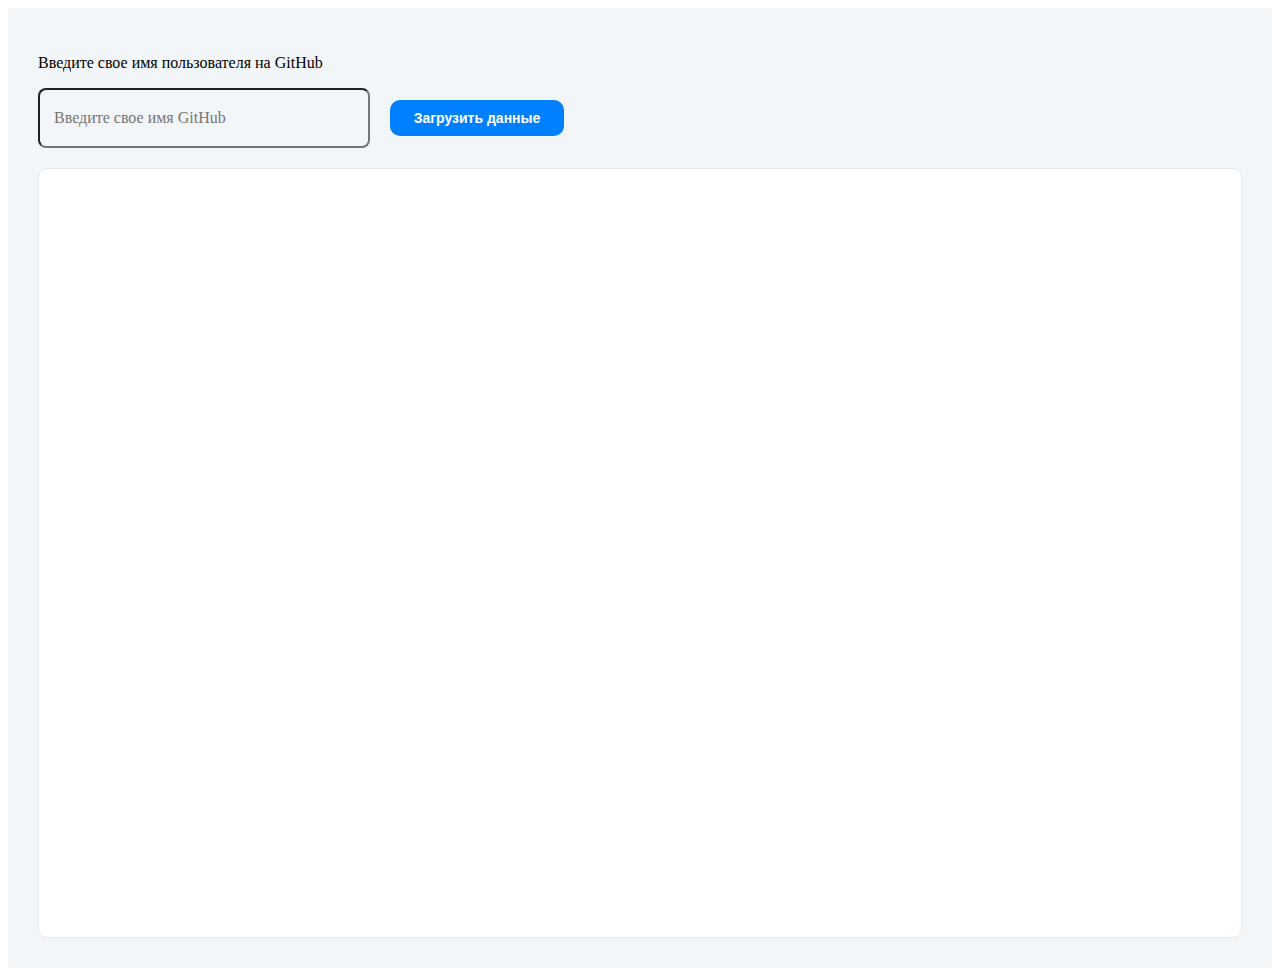
<file: ajax/index.html>
<!DOCTYPE html>
<html lang="en">

<head>
    <meta charset="UTF-8">
    <meta http-equiv="X-UA-Compatible" content="IE=edge">
    <meta name="viewport" content="width=device-width, initial-scale=1.0">
    <title>AJAX homework</title>
    <link rel="stylesheet" href="style.css">
</head>

<body>
    <div class="page-wrapper">
        <p>Введите свое имя пользователя на GitHub</p>
        <form>
            <input class="input-name js-input" type="text" name="name" placeholder="Введите свое имя GitHub">
            <button class="load-button js-load"> Загрузить данные </button>
        </form>

        <div class="results-container js-results">

        </div>
    </div>

</body>
<script src="scripts.js"></script>

</html>
</file>
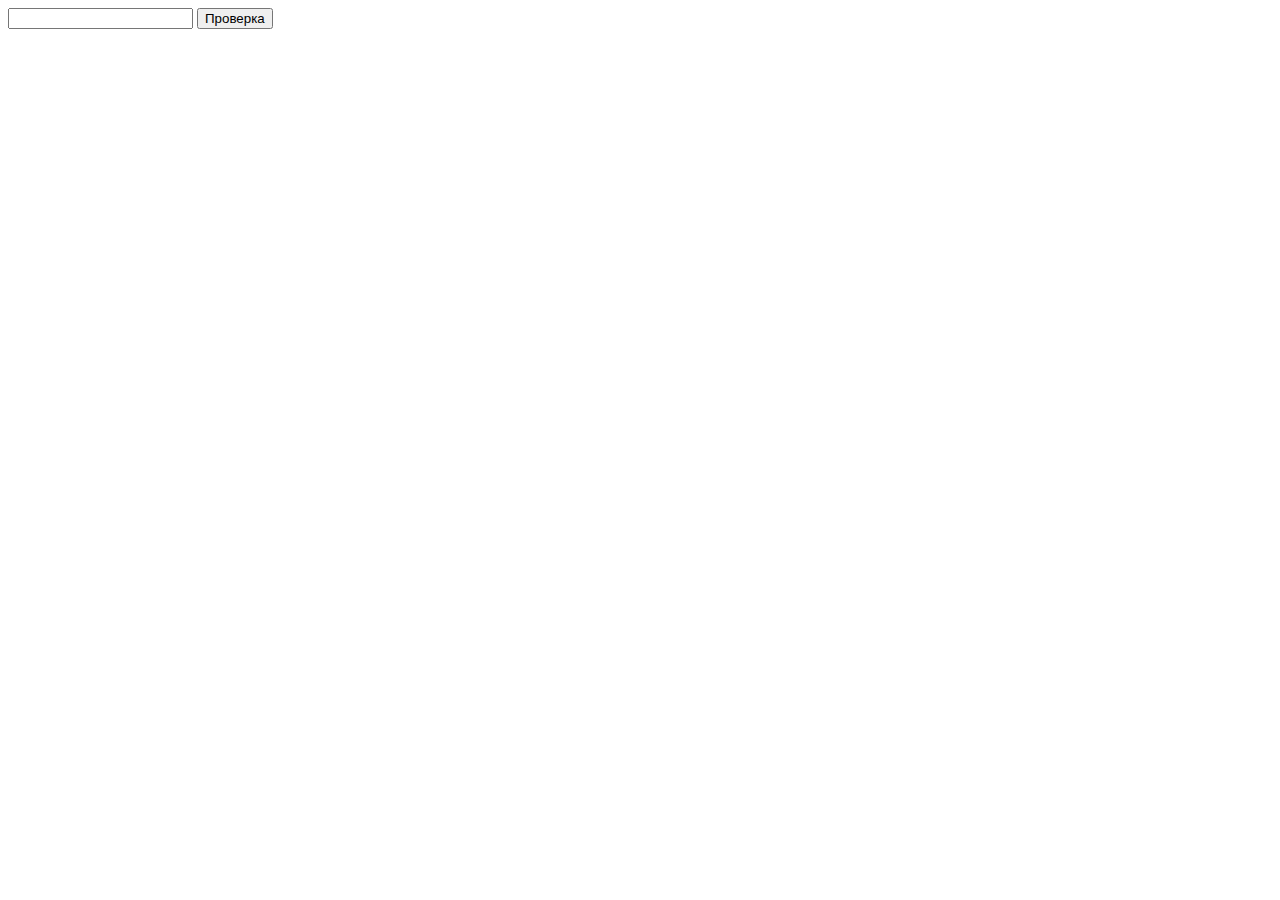
<file: hw-03_tryCatch/index.html>
<!DOCTYPE html>
<html lang="en">
  <head>
    <meta charset="UTF-8" />
    <meta http-equiv="X-UA-Compatible" content="IE=edge" />
    <meta name="viewport" content="width=device-width, initial-scale=1.0" />
    <title>Lesson 04</title>
  </head>
  <body>
    <input id="input" type="text" name="number" />
    <label for="number"></label>
		<button id="button">Проверка</button>
    <div id="result"></div>


    <script src="./task-01.js"></script>
  </body>
</html>
</file>
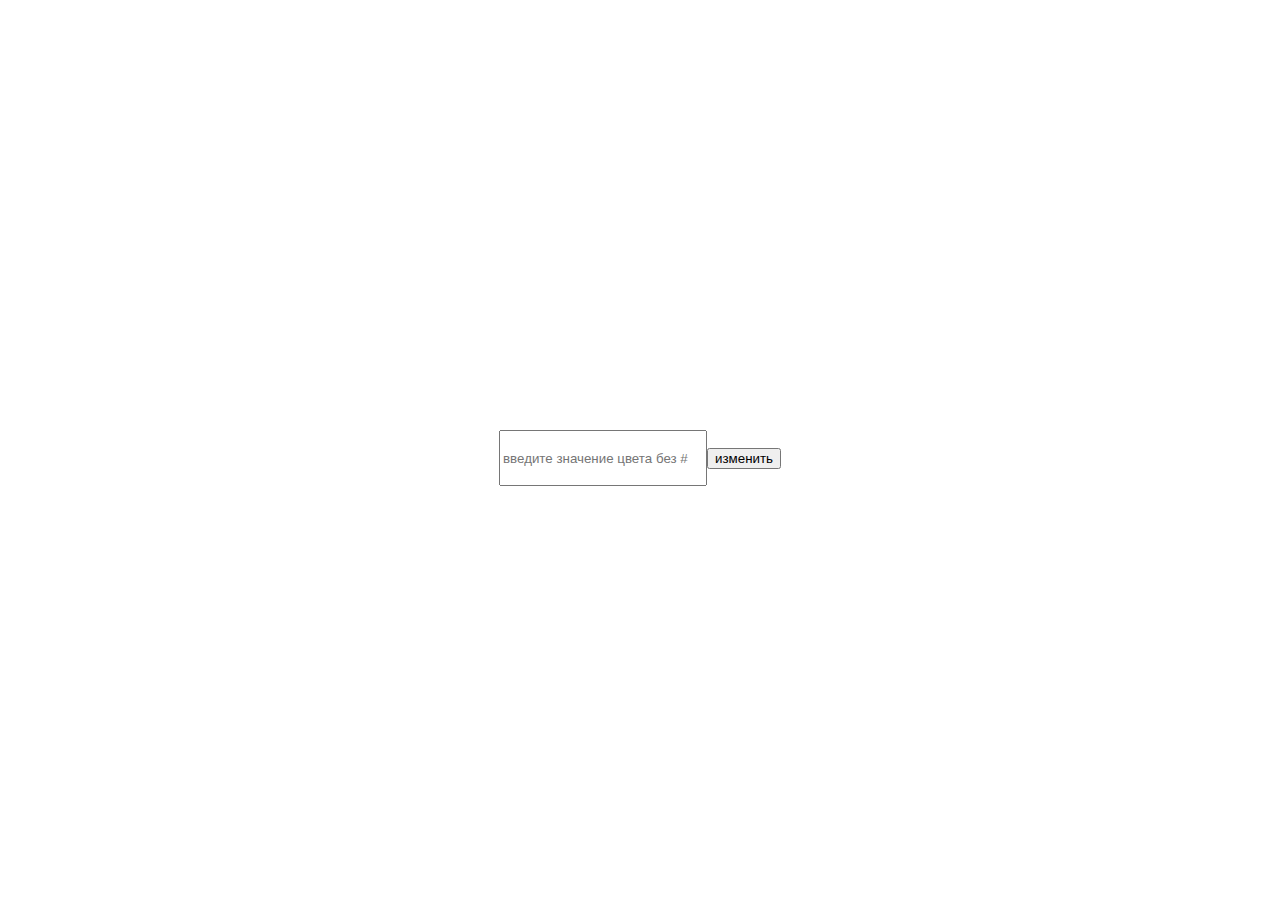
<file: hw-05_colorTheme/index.html>
<!DOCTYPE html>
<html lang="en">
  <head>
    <meta charset="UTF-8" />
    <meta http-equiv="X-UA-Compatible" content="IE=edge" />
    <meta name="viewport" content="width=device-width, initial-scale=1.0" />
    <title>hw 05</title>
    <link rel="stylesheet" href="./style.css" />
  </head>
  <body>
    <div class="container">
      <h6></h6>
      <input
        class="input"
        placeholder="введите значение цвета без #"
        type="number"
      />
      <button id="button">изменить</button>
    </div>
    <script src="./task.js"></script>
  </body>
</html>
</file>
<file: ajax/style.css>
.page-wrapper {
  height: 100vh;
  background-color: #f3f6f9;
  padding: 30px;
  display: flex;
  flex-direction: column;
}

form {
  display: flex;
  align-items: center;
  margin-bottom: 20px;
}

.input-name {
  width: 300px;
  font: inherit;
  letter-spacing: inherit;
  color: rgb(61, 71, 82);
  padding: 4px 0 5px;
  box-sizing: content-box;
  background: none;
  height: 1.4375em;
  display: block;
  min-width: 0;
  padding: 16.5px 14px;
  margin-right: 20px;
  border-radius: 8px;
}

.load-button {
  width: 174px;
  box-sizing: border-box;
  outline: 0px;
  border: 0px;
  cursor: pointer;
  font-weight: 700;
  letter-spacing: 0px;
  font-family: "IBM Plex Sans", -apple-system, BlinkMacSystemFont, "Segoe UI",
    Roboto, "Helvetica Neue", Arial, sans-serif, "Apple Color Emoji",
    "Segoe UI Emoji", "Segoe UI Symbol";
  font-size: 0.875rem;
  line-height: 1.75;
  padding: 6px 16px;
  border-radius: 10px;
  transition: background-color 250ms cubic-bezier(0.4, 0, 0.2, 1) 0ms,
    box-shadow 250ms cubic-bezier(0.4, 0, 0.2, 1) 0ms,
    border-color 250ms cubic-bezier(0.4, 0, 0.2, 1) 0ms,
    color 250ms cubic-bezier(0.4, 0, 0.2, 1) 0ms;
  box-shadow: none;
  background-color: rgb(0, 127, 255);
  color: rgb(255, 255, 255);
}

.load-button:hover {
  background-color: rgb(0, 89, 178);
  box-shadow: rgb(0 0 0 / 20%) 0px 2px 4px -1px,
    rgb(0 0 0 / 14%) 0px 4px 5px 0px, rgb(0 0 0 / 12%) 0px 1px 10px 0px;
}

.results-container {
  flex-grow: 1;
  background-color: rgb(255, 255, 255);
  color: rgb(61, 71, 82);
  border-radius: 8px;
  border: 1px solid rgb(229, 232, 236);
  overflow: hidden;
  overflow-y: scroll;
  display: flex;
  flex-direction: column;
  padding: 15px;
}

.response-container {
  display: flex;
  flex-direction: column;
  padding: 20px;
}

.response-container img {
  width: 100%;
  max-width: 200px;
  height: auto;
  border-radius: 16px;
  margin-bottom: 10px;
}

.response-container p {
  margin: 0;
  margin-bottom: 5px;

  font-family: "IBM Plex Sans", -apple-system, BlinkMacSystemFont, "Segoe UI",
    Roboto, "Helvetica Neue", Arial, sans-serif, "Apple Color Emoji",
    "Segoe UI Emoji", "Segoe UI Symbol";
  font-size: 0.875rem;
  line-height: 1.75;
  font-weight: 700;
}

.response-container span {
  font-weight: 400;
}
</file>
<file: hw-05_colorTheme/style.css>
.container {
    display: flex;
    align-items: center;
    justify-content: center;
    height: 100vh;
}

.input {
    width: 200px;
    height: 50px;
}

input::-webkit-outer-spin-button,
input::-webkit-inner-spin-button {
    -webkit-appearance: none;
    margin: 0;
}
</file>
